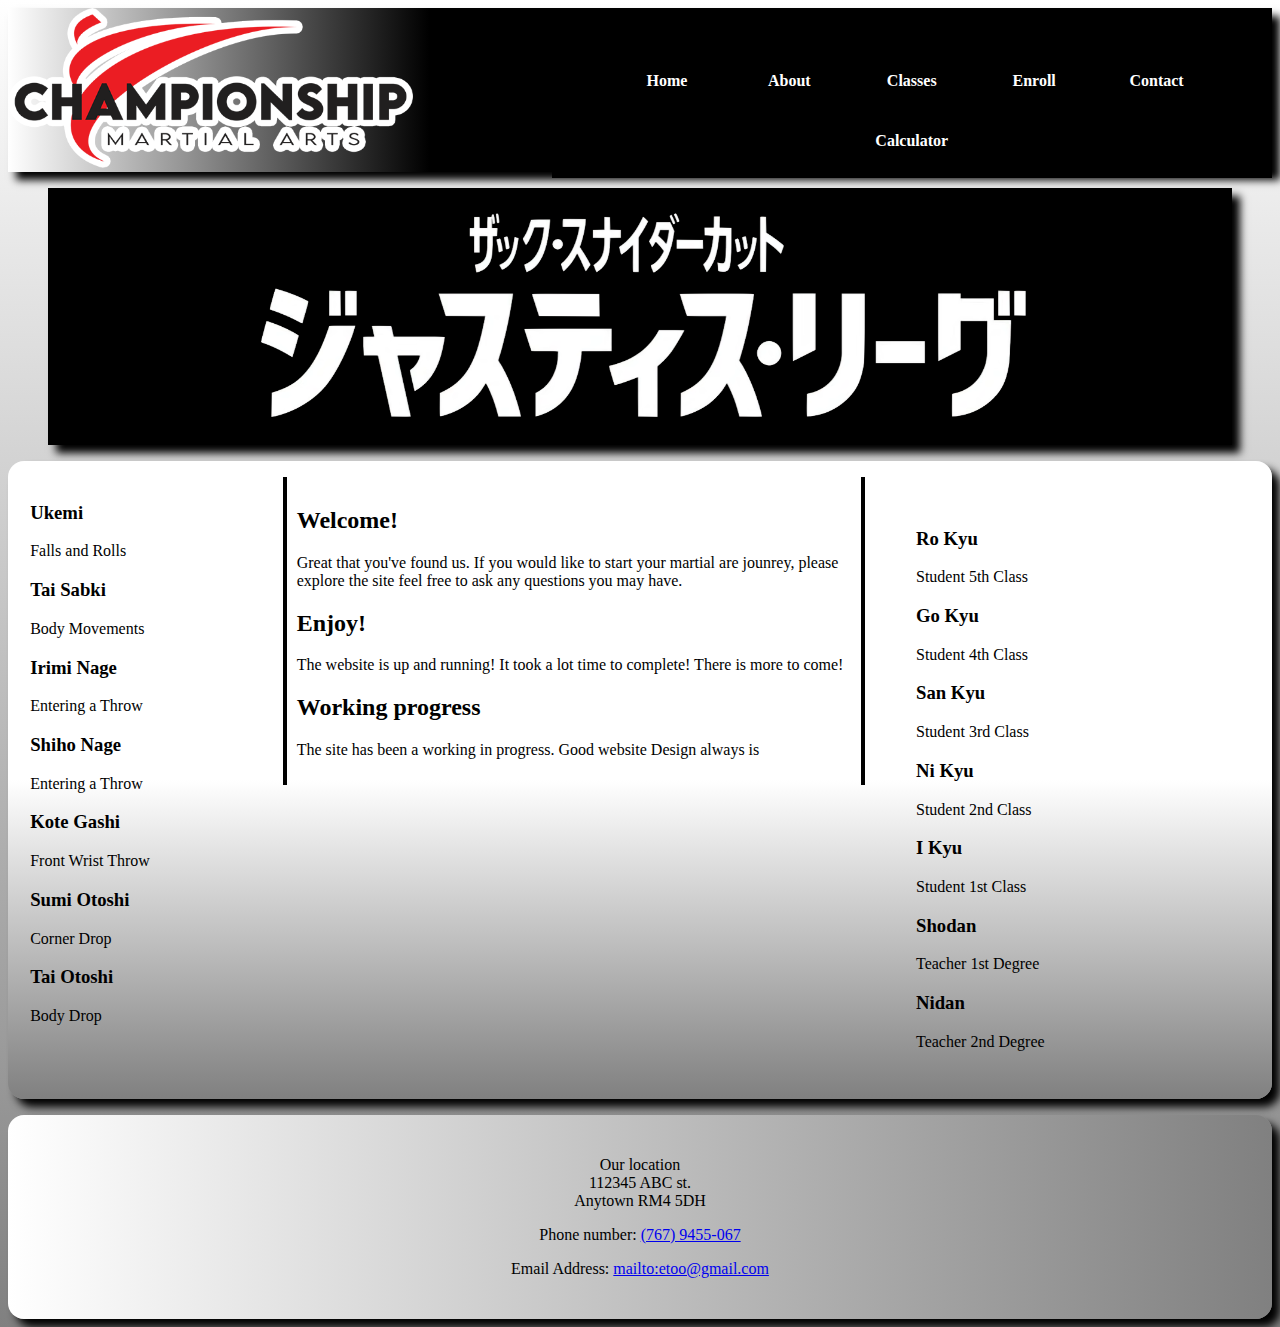
<file: index.html>
<!DOCTYPE html>
<html lang="en">
     <head>
          <title>Home Page</title>
          <meta charset="utf-8">
          
          <meta name="viewport" content="width-device, intial-scale=1.0">
          <link rel="stylesheet" href="style.css">
          <!--<link rel="stylesheet" href="css/mobliestyle.css"> -->
          <!--<link rel="stylesheet" href="css/tabletstyle.css"> -->
     </head>

     <body>
          <header> <img src= "cma-logo.png" alt= "a picture"> </header>

          <nav>
               <ul>
                    <li><a href="index.html">Home</a></li>
                    <li><a href="about.html">About</a></li>
                    <li><a href="classes.html">Classes</a></li>
                    <li><a href="enroll.html">Enroll</a></li>
                    <li><a href="contact.html">Contact</a></li>
                    <li><a href="calculator.html">Calculator</a></li>



               </ul>
          </nav>

          <figure class="tablet">
               <img src = "japanese_logo.png" alt= "This is a Japanese logo">
          </figure>

          <main>

               <div class="row">

                    <div class="column left desktop">
                         <aside>
                              <h3>Ukemi</h3>
                              Falls and Rolls
                         </aside>

                         <aside>
                              <h3>Tai Sabki</h3>
                              Body Movements
                         </aside>

                         <aside>
                              <h3>Irimi Nage</h3>
                              Entering a Throw
                         </aside>

                         <aside>
                              <h3>Shiho Nage</h3>
                              Entering a Throw
                         </aside>

                         <aside>
                              <h3>Kote Gashi</h3>
                              Front Wrist Throw
                         </aside>
                         
                         <aside>
                              <h3>Sumi Otoshi</h3>
                              Corner Drop
                         </aside>

                         <aside>
                              <h3>Tai Otoshi</h3>
                              Body Drop
                         </aside>
                    </div>

                    <div class="column center">
                         <article>
                              <h2>Welcome!</h2>
                              <p> Great that you've found us. If you would like to start your martial are jounrey, please explore the site
                                   feel free to ask any questions you may have.
                              </p>
                         </article>

                         <article>
                              <h2>Enjoy!</h2>
                              <p> The website is up and running! It took a lot time to complete! There is more to come! </p>
                         </article>

                         <article>
                              <h2>Working progress</h2>
                              <p>The site has been a working in progress. Good website Design always is</p>
                         </article>
                    </div>

                    <div class="column right tablet">

                         <aside>
                              <h3>Ro Kyu</h3>
                              Student 5th Class
                         </aside>

                         <aside>
                              <h3>Go Kyu</h3>
                              Student 4th Class
                         </aside>

                         <aside>
                              <h3>San Kyu</h3>
                              Student 3rd Class
                         </aside>

                         <aside>
                              <h3>Ni Kyu</h3>
                              Student 2nd Class
                         </aside>

                         <aside>
                              <h3>I Kyu</h3>
                              Student 1st Class
                         </aside>
                         
                         <aside>
                              <h3>Shodan</h3>
                              Teacher 1st Degree
                         </aside>

                         <aside>
                              <h3>Nidan</h3>
                              Teacher 2nd Degree
                         </aside>

                    </div>

               </div>

          </main>


          <footer>
               <p>Our location<br>
                    112345 ABC st. <br>
                    Anytown RM4 5DH</p>
               <p>Phone number: <a href="tel:7679455067">(767) 9455-067</a></p>
               <p> Email Address: <a href="mailto:etoo@gmail.com">mailto:etoo@gmail.com</a></p>

          </footer>
     </body>


</html>
</file>
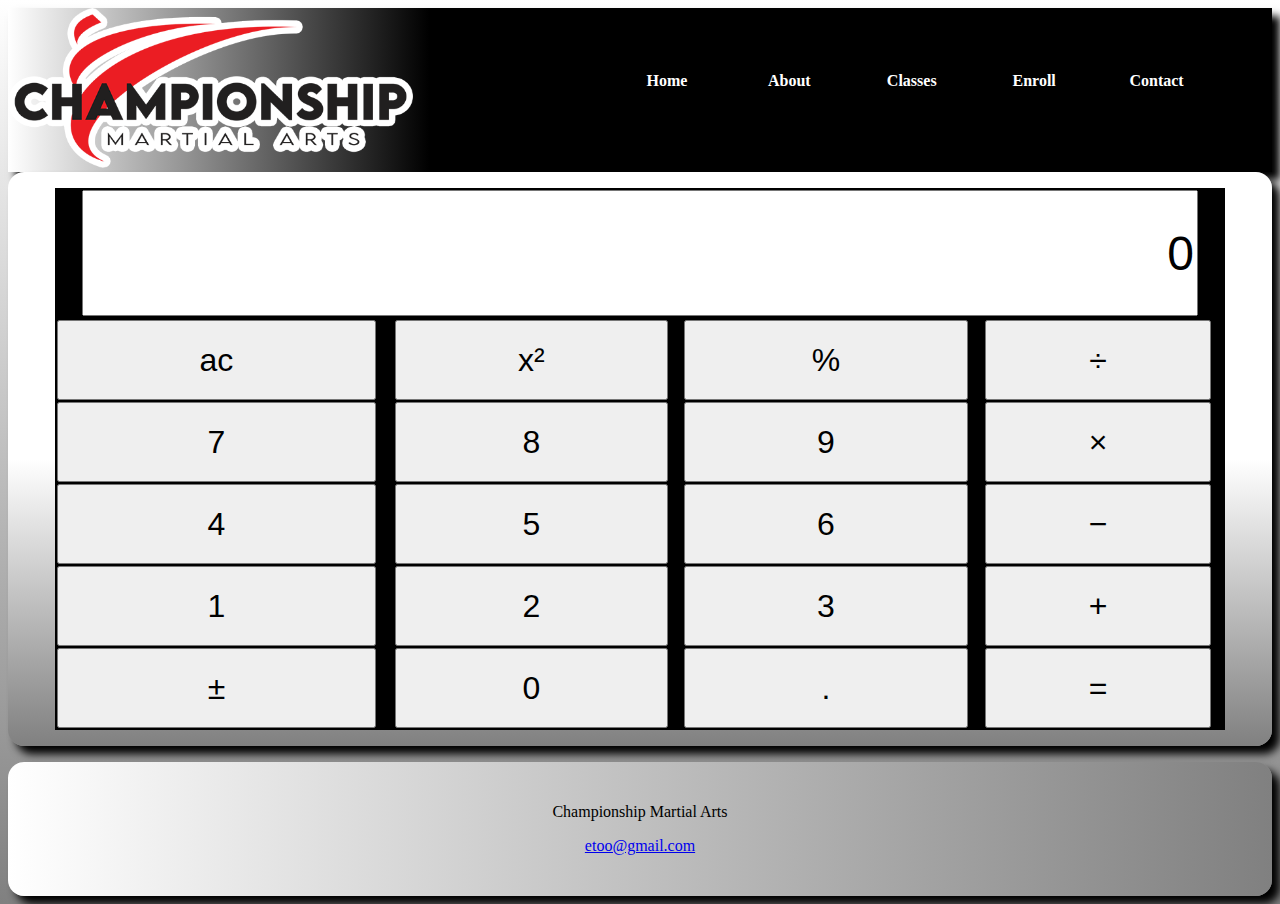
<file: calculator.html>
<!DOCTYPE html>
<html lang="en">
     <head>
          <title>Calculator</title>
          <meta charset="utf-8">
          
          <meta name="viewport" content="width-device, intial-scale=1.0">
          <link rel="stylesheet" href="style.css">
          <link rel="stylesheet" href="calculator.css"> <!-- We can make use a extra style sheet-->


          <script src="calculator.js" type="text/javascript"> </script><!--This calls the external javascript-->

     </head>

     <body>
          <header> <img src="cma-logo.png" alt= "a picture">  </header>

          <nav>
               <ul>
                    <li><a href="index.html">Home</a></li>
                    <li><a href="about.html">About</a></li>
                    <li><a href="classes.html">Classes</a></li>
                    <li><a href="enroll.html">Enroll</a></li>
                    <li><a href="contact.html">Contact</a></li>
               </ul>
          </nav>

          <main>
               <input id="operation" value="0" type="hidden"> <!-- These hidden inputs contain our hidden data-->
               <input id="operand" value="" type="hidden"> <!-- This will store the first number-->
               <input id="equivalent" value="0" type="hidden">
               <input id="decimalVar" value="0" type="hidden">
               <table>

                    <caption><Input id="result" type="text" value="0" readonly></caption>

                    <tr>
                         <td><input id="allclear" value="ac" type="button" onclick="allClear(7)"></td>
                         <td><input id="square" value="x&sup2;" type="button" onclick="square()"></td>
                         <td><input id="percent" value="%" type="button" onclick= "percent()"></td>
                         <td><input id="divide" value="&divide;" type="button" onclick="operators(4)"></td>
                    </tr>

                    <tr>
                         <td><input id="seven" value="7" type="button" onclick="input(7)"></td>
                         <td><input id="eight" value="8" type="button" onclick="input(8)"></td>
                         <td><input id="nine" value="9" type="button" onclick="input(9)"></td>
                         <td><input id="multiply" value="&times;" type="button" onclick="operators(3)"></td>
                    </tr>

                    <tr>
                         <td><input id="four" value="4" type="button" onclick="input(4)"></td>
                         <td><input id="five" value="5" type="button" onclick="input(5)"></td>
                         <td><input id="six" value="6" type="button" onclick="input(6)"></td>
                         <td><input id="substract" value="&minus;" type="button" onclick="operators(2)"></td>
                    </tr>

                    <tr>
                         <td><input id="one" value="1" type="button" onclick="input(1)"></td>
                         <td><input id="two" value="2" type="button" onclick="input(2)"></td>
                         <td><input id="three" value="3" type="button" onclick="input(3)"></td>
                         <td><input id="add" value="&plus;" type="button" onclick="operators(1)"></td>
                    </tr>

                    <tr>
                         <td><input id="plusmminus" value="&plusmn;" type="button" onclick="plusminus()"></td>
                         <td><input id="zero" value="0" type="button" onclick="input(0)"></td>
                         <td><input id="decimal" value="." type="button" onclick="decimalPoint()"></td>
                         <td><input id="equals" value="=" type="button" onclick="equals()"></td>
                    </tr>

               </table>
               

          </main>


          <footer>
                <p>Championship Martial Arts</p>
          
               <p> <a href="mailto:etoo@gmail.com">etoo@gmail.com</a></p>
          </footer>
     </body>


</html>
</file>
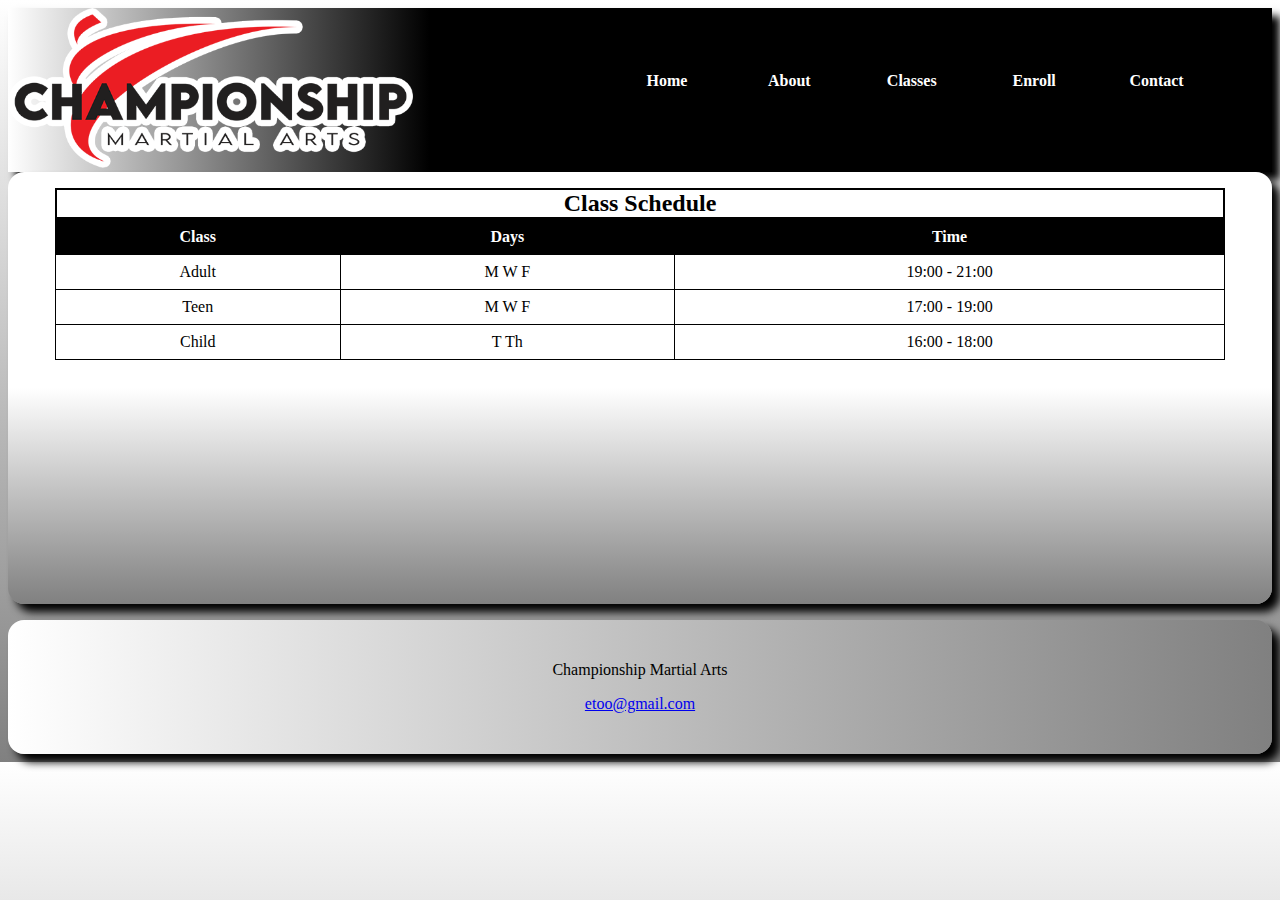
<file: classes.html>
<!DOCTYPE html>
<html lang="en">
     <head>
          <title>Classes</title>
          <meta charset="utf-8">
          
          <meta name="viewport" content="width-device, intial-scale=1.0">
          <link rel="stylesheet" href="style.css">
     </head>

     <body>
          <header> <img src="cma-logo.png" alt= "a picture">  </header>

          <nav>
               <ul>
                    <li><a href="index.html">Home</a></li>
                    <li><a href="about.html">About</a></li>
                    <li><a href="classes.html">Classes</a></li>
                    <li><a href="enroll.html">Enroll</a></li>
                    <li><a href="contact.html">Contact</a></li>
               </ul>
          </nav>

          <main>
               <div class="schedule">
                    <table>
                         <caption> Class Schedule</caption>

                         <tr> <!--Row 1-->
                              <th>Class</th> <!-- Table header elements-->
                              <th>Days</th>
                              <th>Time</th>
                         </tr>

                         <tr> <!--Row 2-->
                              <td>Adult</td><!-- Table header elements-->
                              <td>M W F</td>
                              <td>19:00 - 21:00 </td>

                         </tr>


                         <tr>
                              <td>Teen</td>
                              <td>M W F</td>
                              <td> 17:00 - 19:00</td>

                         </tr>


                         <tr>
                              <td>Child</td>
                              <td>T Th</td>
                              <td>16:00 - 18:00</td>

                         </tr>

                    </table>
               </div>
          </main>


          <footer>
               <p>Championship Martial Arts</p>
          
               <p> <a href="mailto:etoo@gmail.com">etoo@gmail.com</a></p>

          </footer>
     </body>


</html>
</file>
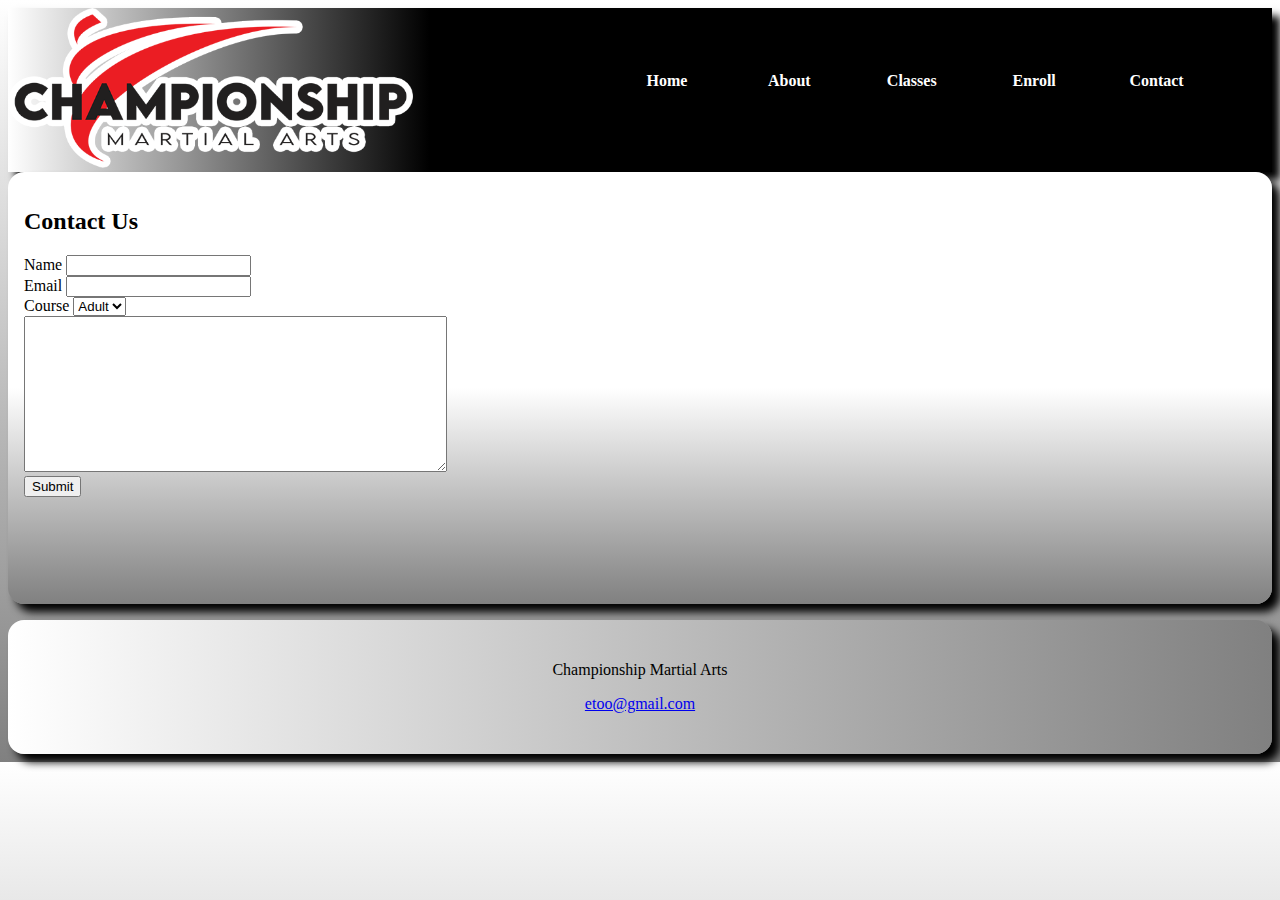
<file: contact.html>
<!DOCTYPE html>
<html lang="en">
     <head>
          <title>Contact</title>
          <meta charset="utf-8">
          
          <meta name="viewport" content="width-device, intial-scale=1.0">
          <link rel="stylesheet" href="style.css">
     </head>

     <script type= "text/javascript">

          function calculate(){
               var tet = 0
               test = document.getElementById("").value;
               alert("This is the value" + test);
          }


     </script>

     <body>
          <header> <img src="cma-logo.png" alt= "a picture">  </header>

          <nav>
               <ul>
                    <li><a href="index.html">Home</a></li>
                    <li><a href="about.html">About</a></li>
                    <li><a href="classes.html">Classes</a></li>
                    <li><a href="enroll.html">Enroll</a></li>
                    <li><a href="contact.html">Contact</a></li>
               </ul>
          </nav>

          <main>

               <form>
                    <h2>Contact Us</h2>
                    <label for="name">Name</label>
                    <input type="text" id="name"><br>

                    <label for="email">Email</label>
                    <input type="text" id="email"><br>

                    <label for="course"> Course</label>
                    <select name="course">
                         <option>Adult</option>
                         <option>Teen</option>
                         <option>Child</option>
                    </select><br>

                    <textarea id="textarea" rows="10" cols="50"></textarea><br>
                    <input type="submit" id="submit" value="Submit">
               </form>

          </main>


          <footer>
               <p>Championship Martial Arts</p>
          
               <p> <a href="mailto:etoo@gmail.com">etoo@gmail.com</a></p>

          </footer>
     </body>


</html>
</file>
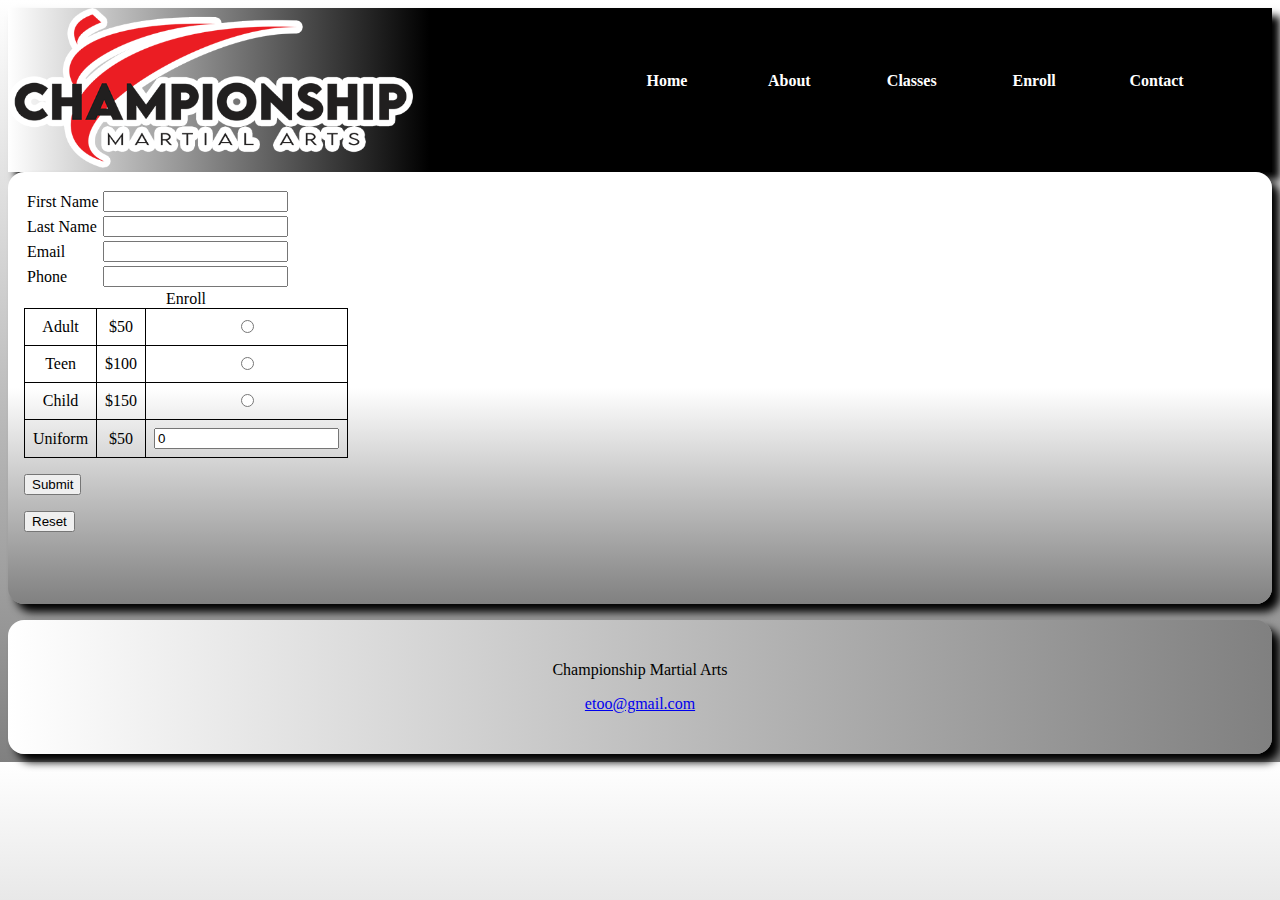
<file: enroll.html>
<!DOCTYPE html>
<html lang="en">
     <head>
          <title>Enroll</title>
          <meta charset="utf-8">
          
          <meta name="viewport" content="width-device, intial-scale=1.0">
          <link rel="stylesheet" href="style.css">

          <script type="text/javascript">

               function calculate(){
                    var course = 0;
                    var uniform = 0;
                    var total = 0;

                    if (document.getElementById("adult").checked == true ){
                         course = 50;
                    }
                    else if (document.getElementById("teen").checked){
                         coruse = 100;
                    }

                    else if (document.getElementById("child").checked){
                         coruse = 150;
                    }

                    uniform = 50 * document.getElementById("uniforms").value;

                    total = course + uniform;

                    alert("Your total cost is: $ " + total);
               }


          </script>
     </head>

     <body>
          <header> <img src="cma-logo.png" alt= "a picture">  </header>

          <nav>
               <ul>
                    <li><a href="index.html">Home</a></li>
                    <li><a href="about.html">About</a></li>
                    <li><a href="classes.html">Classes</a></li>
                    <li><a href="enroll.html">Enroll</a></li>
                    <li><a href="contact.html">Contact</a></li>
               </ul>
          </nav>

          <main>

               <table>

                    <tr>
                         <td><label for= "firstname">First Name</label></td>
                         <td><input type="text" id="firstname" name="firstname"></td>
                    </tr>

                    <tr>
                         <td><label for= "lastname">Last Name</label></td>
                         <td><input type="text" id="lastname" name="lastname"></td>
                    </tr>

                    <tr>
                         <td><label for="email">Email</label></td>
                         <td><input type="email" id="email" name="email"> <!--Note the input type--></td>
                    </tr>

                    <tr>
                         <td><label for="phone">Phone</label></td>
                         <td><input type="tel" id="phone" name="phone"><!--Note the inpute type--></td>
                    </tr>
 

               </table>
               

               <table id="enrollprice">

                    <caption>Enroll</caption>
                    <tr>
                         <td>Adult</td>
                         <td>$50</td>
                         <td><input type="radio" id="adult" name="course" value="50"></td>
                    </tr>

                    <tr>
                         <td>Teen</td>
                         <td>$100</td>
                         <td><input type="radio" id="teen" name="course" value="100"></td>
                    </tr>

                    <tr>
                         <td>Child</td>
                         <td>$150</td>
                         <td><input type="radio" id="child" name="course" value ="150"></td>
                    </tr>

                    <tr>
                         <td>Uniform</td>
                         <td>$50</td>
                         <td><input type="number" id="uniforms" min="0" value="0"></td>
                    </tr>

                    
               </table>

              <p><input type="submit" id="submit" value="Submit" onclick="calculate()"></p>
               <p><input type="reset" id="reset" value="Reset"><br></p>
          </main>


          <footer>
                <p>Championship Martial Arts</p>
          
               <p> <a href="mailto:etoo@gmail.com">etoo@gmail.com</a></p>
          </footer>
     </body>


</html>
</file>
<file: style.css>
body{

background-image: linear-gradient(white, gray);
}


header img {
    width: 100%; /* This streches the image across the view port*/
    height: auto ; /* The height will change based on the size of the veiw port*/
    max-width: 500px;
}

nav {
    /*background-color: white;
    border-top: solid 0.3em  black;
    border-bottom: solid 0.3em black;*/
    margin-bottom: 1em; /*Places spaces between elements*/
   /*border-radius: 1.0em; /* This rounds the corners of elements*/

    font-weight: bold;
    text-align: center;
}

nav ul{

    padding: 0;
    margin-top: 0.2em;
    margin-bottom: 0.2em;

}

nav ul li{

    background-color: black;
    /*padding: 1em;*/
    padding-top: 0.5em;
    padding-bottom: 0.5em;
   
    margin: 0.75em;
    list-style-type: none; /* this removes bullets points*/
}

nav ul li a {

    color: white;
    text-decoration: none; /*this remocve the unline from the hyperlink*/

}

figure{
    text-align: center;
    background-color: black;
}

figure img  {

    max-width: 800px;
    /*max-height: 600px;*/
    width: 100%;
    height: auto;


}


main {
    /*background-color: white;
    border-top: solid 0.3em  black;
    border-bottom: solid 0.3em black;*/
    background-image: linear-gradient(white, white, gray);
    min-height: 400px;
    border-radius: 1.0em; /* This rounds the corners of elements*/
    margin-bottom: 1em;
    padding: 1em;
}

/* This was for the 3-column layout - Begin */
main .row:after{
    content: "";
    display: table;
    clear: both;
}

main div .column {
    float:left;
}

main div .left{
    padding: 0.5%;
    width: 20%;
    float: left;
   
}

main  div .center{
    padding: 10px;
    /*width:45%;*/

   
}

main div .right{
padding: 2em;
width: 25%;
float:right;


}


/* Table schdule begin */

.schedule table{
    border-collapse: collapse;
    border: 0.1em solid black;
    width: 95%;
    margin-left: 2.5%;
    background-color: white;
}

.schedule caption {

    border: 0.1em solid black;
    font-size: 1.5em;
    font-weight: bold;

}

.schedule th, .schedule td {

    border: 0.1em solid black;
    padding :0.5em;
    text-align: center;

}

.schedule th {

    background-color: black;
    color: white;

}

#enrollprice{

    border: 0.1em solid black;
    border-collapse: collapse;

}

#enrollprice td {

    border: 0.1em solid black;
    padding: 0.5em;
    text-align: center;
}


/* Table schdule End */


footer{
    background-image: linear-gradient(to right, white, gray);
    border-radius: 1.0em;
    padding: 25px;
    box-shadow: 0.5em 0.5em 0.5em black;
    text-align: center;
}

/*Being mobile*/

@media screen and (max-width: 640px) {

    nav ul li {
        border-radius: 1em;
    }
    .tablet {
        display: none;
    }

    .desktop{
        display: none;
    }


}
/*end moblie*/


/*Being Tablet*/
@media screen and (min-width: 641px) {

    nav ul li {
        display: inline-block; /*This list them horizintally and allows them to stretch*/
        border-radius: 1em;
        box-shadow: 0.5em 0.5em 0.5em black;
        min-width: 10%;
         padding:0.70em;
        /*margin: 0.75em;*/
        border-top: solid  .2em black;
        border-bottom: solid .2em black;
    }
    .desktop{
        display: none;
    }

    figure {
        box-shadow: 0.5em 0.5em 0.5em black;
    }


    main{

        box-shadow: 0.5em 0.5em 0.5em black;
    }

    main  div .center{
       padding: 30px;
       width: 55%;
        border-right: 0.3em solid black;
        
       
    }

    .footer{
        box-shadow: 0.5em 0.5em 0.5em black;
    }

}
/*end Tablet*/


/*Being Desktop*/
@media screen and (min-width: 961px) {


    header{
        background-image: linear-gradient(to right, white,black, black, black);
        box-shadow: 0.5em 0.5em 0.5em black;
    }

    header img{
        width: auto;
        height: 10em;
    }

    nav{
        background-color: black ;
        float: right; /*float the nav element to the right side of the page*/
        margin-top: -8em; /*This move the nav above where it would normally be*/
        width:57%;
        border-top: solid 0.2em black;
        border-bottom:  solid 0.2em black;
       
        
    }
    

    nav ul li {
        display: inline-block; /*This list them horizintally and allows them to stretch*/
       
        max-width: 12%;
        padding-top: 0.4em;
        padding-bottom: 0.4em;
        list-style-type: none;
    }
    .desktop {
        display:block;
    }

    main  div .center{
        padding: 10px;
        width:45%;
    
        border-left: 0.3em solid black;
        border-right: 0.3em solid black;
       
    }
        

}
/*end Desktop*/
</file>
<file: calculator.css>
table {
    border: 0.1em  solid black;
    border-collapse: collapse;
    width: 95%;
    margin-left: 2.5%;
    background-color:  black;

}

table caption {

    border: 0.1em solid black;
    font-size: 1.5em;
    background-color: black;
}

table caption input {
    text-align: right; /* This puts the 0 on the right*/
}

th td {
    border: 0.1em  solid black;
    padding: 0.5em;
    text-align: center;
}

input{
    width: 95%;
    height: 2.5em;
    font-size: 2em;
}
</file>
